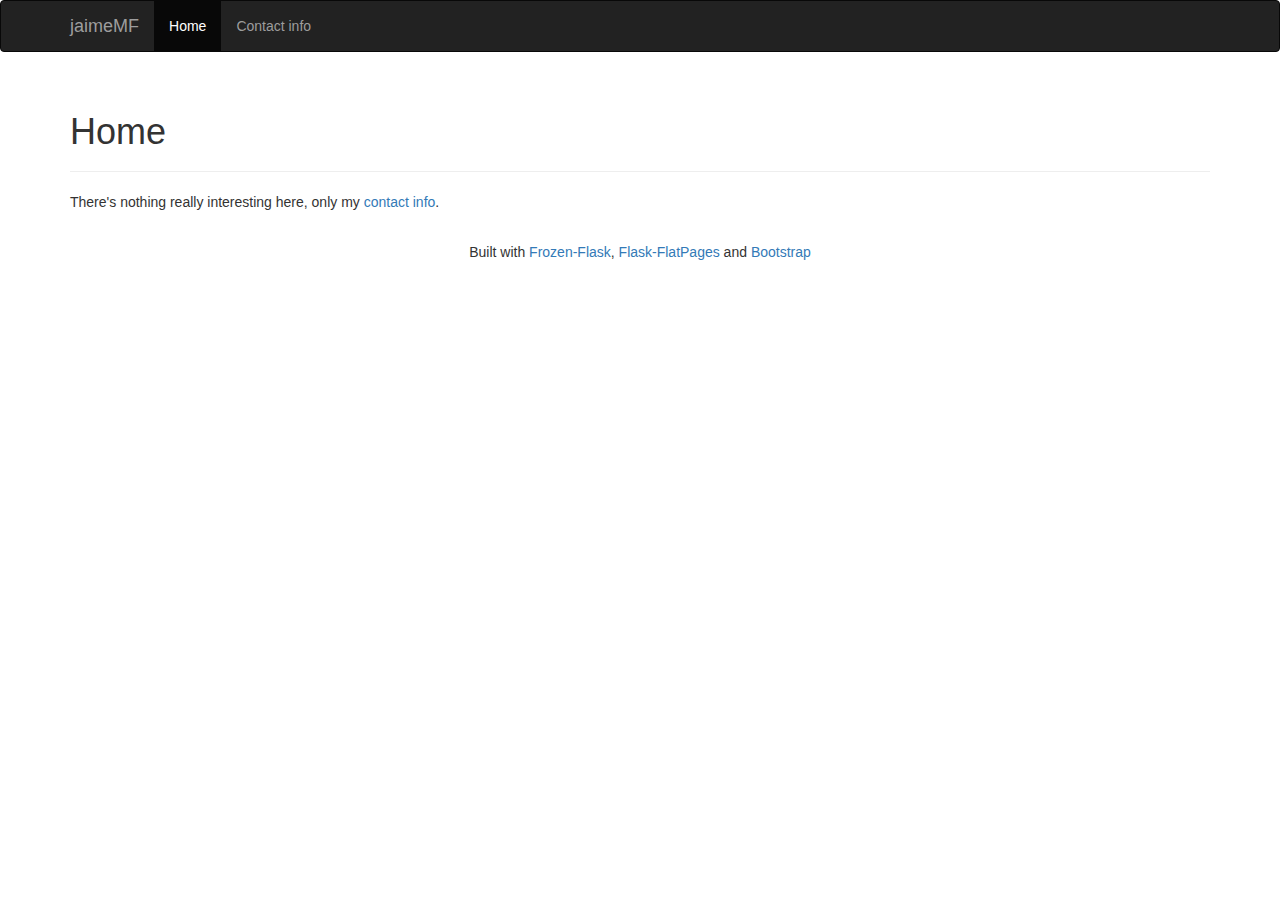
<file: index.html>
<!DOCTYPE html>
<html>
    <head>
        <meta http-equiv="Content-type" content="text/html;charset=UTF-8"/>
        <title>Home - jaimeMF</title>

        <link href="/static/bootstrap/css/bootstrap.min.css?bootstrap=3.3.7.1.dev1" rel="stylesheet" crossorigin="anonymous">

        <link rel="stylesheet" href="/static/css/style.css" type="text/css"/>

        
            <script>
  (function(i,s,o,g,r,a,m){i['GoogleAnalyticsObject']=r;i[r]=i[r]||function(){
  (i[r].q=i[r].q||[]).push(arguments)},i[r].l=1*new Date();a=s.createElement(o),
  m=s.getElementsByTagName(o)[0];a.async=1;a.src=g;m.parentNode.insertBefore(a,m)
  })(window,document,'script','https://www.google-analytics.com/analytics.js','ga');

  ga('create', 'UA-31518161-3', 'auto');
  ga('send', 'pageview');

</script>

<script data-goatcounter="https://jmfghp.goatcounter.com/count" async src="//gc.zgo.at/count.js"></script>
        
    </head>
    <body>
        <nav class="navbar navbar-inverse">
            <div class="container">
                <div class="navbar-header">
                    <span class="navbar-brand">jaimeMF</span>
                </div>
                <div class="collapse navbar-collapse">
                    <ul class="nav navbar-nav">
                    
                        <li class="active"><a href="/index.html">Home</a></li>
                    
                        <li class=""><a href="/contact.html">Contact info</a></li>
                    
                    </ul>
                </div>
            </div>
        </nav>

        <div class="container">
            <div class="page-header">
                <h1>Home</h1>
            </div>
            <p>There's nothing really interesting here, only my <a href="/contact.html">contact info</a>.</p>
        </div>

        <footer class="footer">
            <div class="container">
                <p>Built with <a href="https://github.com/SimonSapin/Frozen-Flask">Frozen-Flask</a>, <a href="https://github.com/SimonSapin/Flask-FlatPages">Flask-FlatPages</a> and <a href="https://getbootstrap.com/">Bootstrap</a></p>
            </div>
        </footer>
    </body>
</html>
</file>
<file: static/css/style.css>
footer {
    margin-top: 20px;
    text-align: center;
}
</file>
